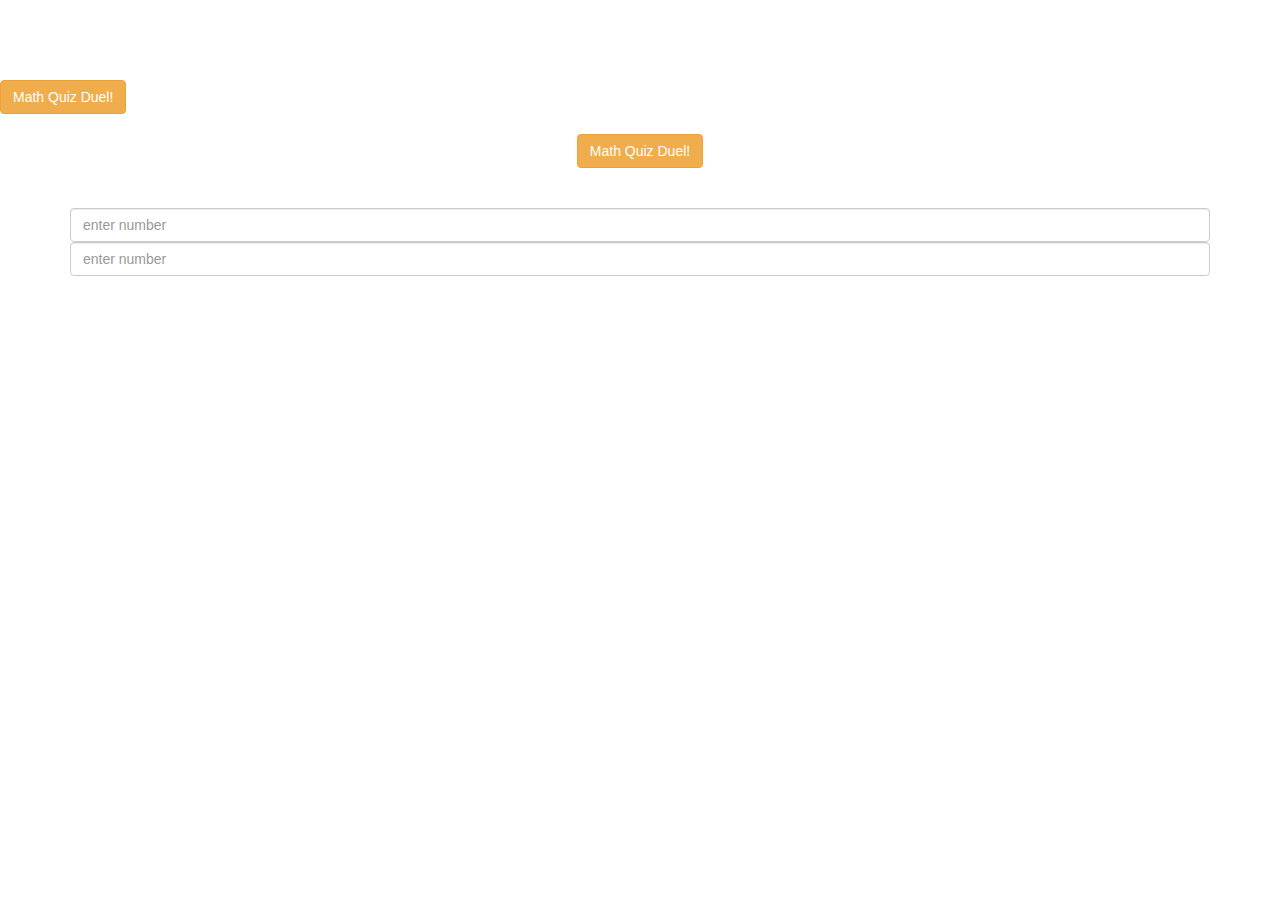
<file: game.html>
<html>
    <head>
        <meta name="viewport" content="width=device-width, initial-scale=1">
<link rel="stylesheet" href="https://maxcdn.bootstrapcdn.com/bootstrap/3.4.0/css/bootstrap.min.css">
<script src="https://ajax.googleapis.com/ajax/libs/jquery/3.4.1/jquery.min.js"></script>
<script src="https://maxcdn.bootstrapcdn.com/bootstrap/3.4.0/js/bootstrap.min.js"></script>

        <script src="game.js"></script>
        <title>Main game</title>
    </head>
    <body>
      <h4 id="player1_name"></h4> <Span id="player1_score"></Span>
      <br>
      <h4 id="player2_name"></h4> <Span id="player2_score"></Span>
       <br>
      <h2 class="btn btn-warning">Math Quiz Duel!</h2>
     <div class="container">
         <center>
            <h2 class="btn btn-warning">Math Quiz Duel!</h2>
             <br>
             <div id="output"></div>
             <br>
             <br>
             <input placeholder="enter number" id="number1" type="text" class="form-control"
             <br>
             <input placeholder="enter number" id="number2" type="text" class="form-control">
         </center>
     </div>
    </body>
</html>
</file>
